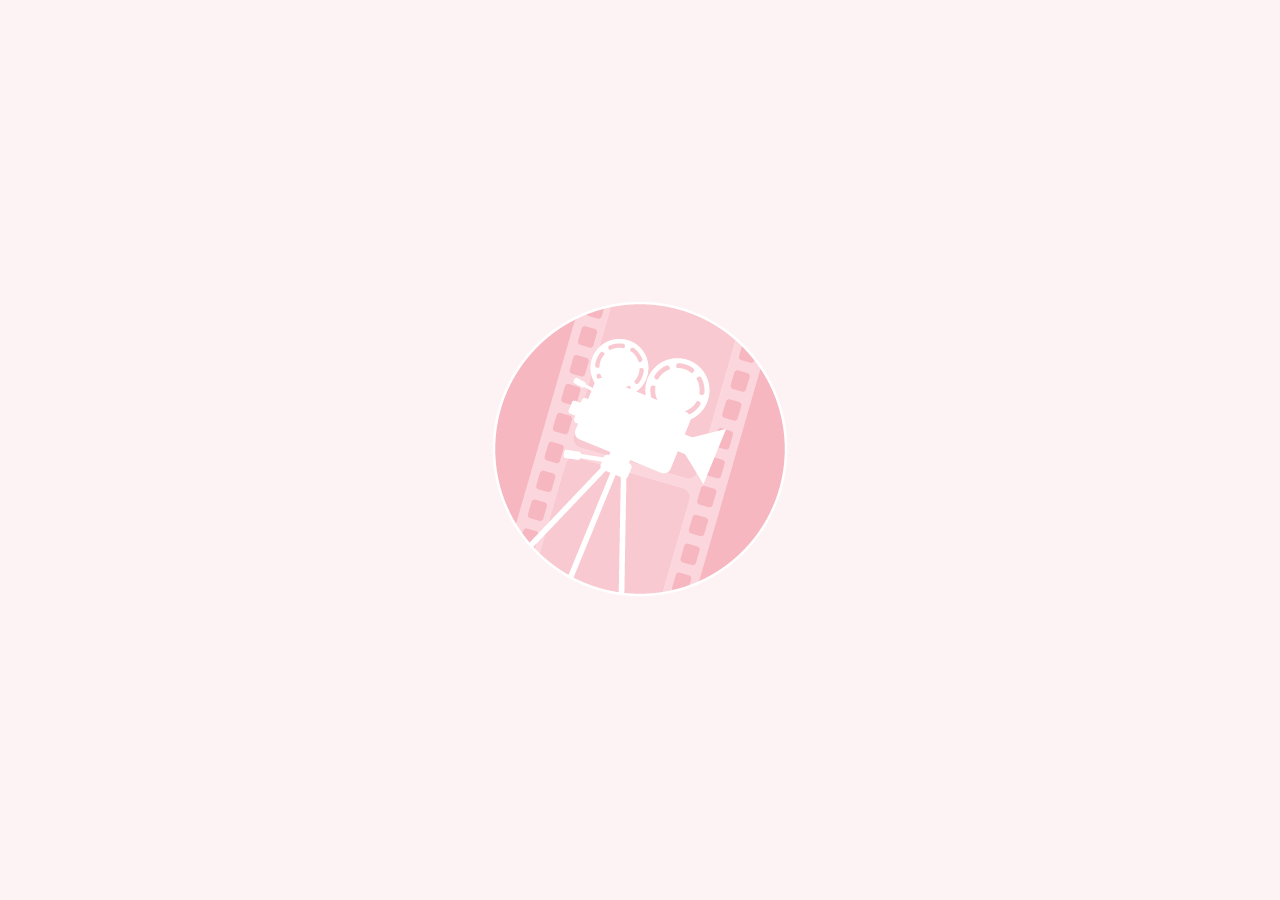
<file: index.html>
<!DOCTYPE html>
<html lang="en">
<head>
    <meta charset="UTF-8">
    <meta http-equiv="X-UA-Compatible" content="IE=edge">
    <meta name="viewport" content="width=device-width, initial-scale=1.0">
    <link rel="stylesheet" href="./estilos.css">
    <title>Reseñas</title>
</head>
<body>
    <div class="logo">
        <div>
            <img src="logo.png" alt="logo">
        </div>
    </div>

    <div class="contenido ocultar">
    <header>
    <h1 class="sec"><a href="index.html">Mis reseñas</a></h1>
    <h1 class="sec"><a href="index2.html">Próximas películas</a></h1>
    </header>
    
    <input type="button" value="+" id="nueva">

    <aside>
        <div>
            <button id="cerrar">X</button>
        </div>
        <form id="formreseñas">
            <input type="text" placeholder="Título..." id="titulo" required>
            <textarea id="contenido" cols="30" rows="10" placeholder="Tu reseña..." required></textarea>
            <input type="submit" value="guardar" id="guardar">
        </form>
    </aside>

    <section>

    </section>

    <footer>
        <button class="botones" id="masinfo"><a href="index3.html">+info</a></button>
        <button class="botones" id="nombre" >Review&Fun</button>
    </footer>
    </div>
    <script src="./code.jquery.com_jquery-3.7.0.min.js"></script>
    <script src="./main.js"></script>
</body>
</html>
</file>
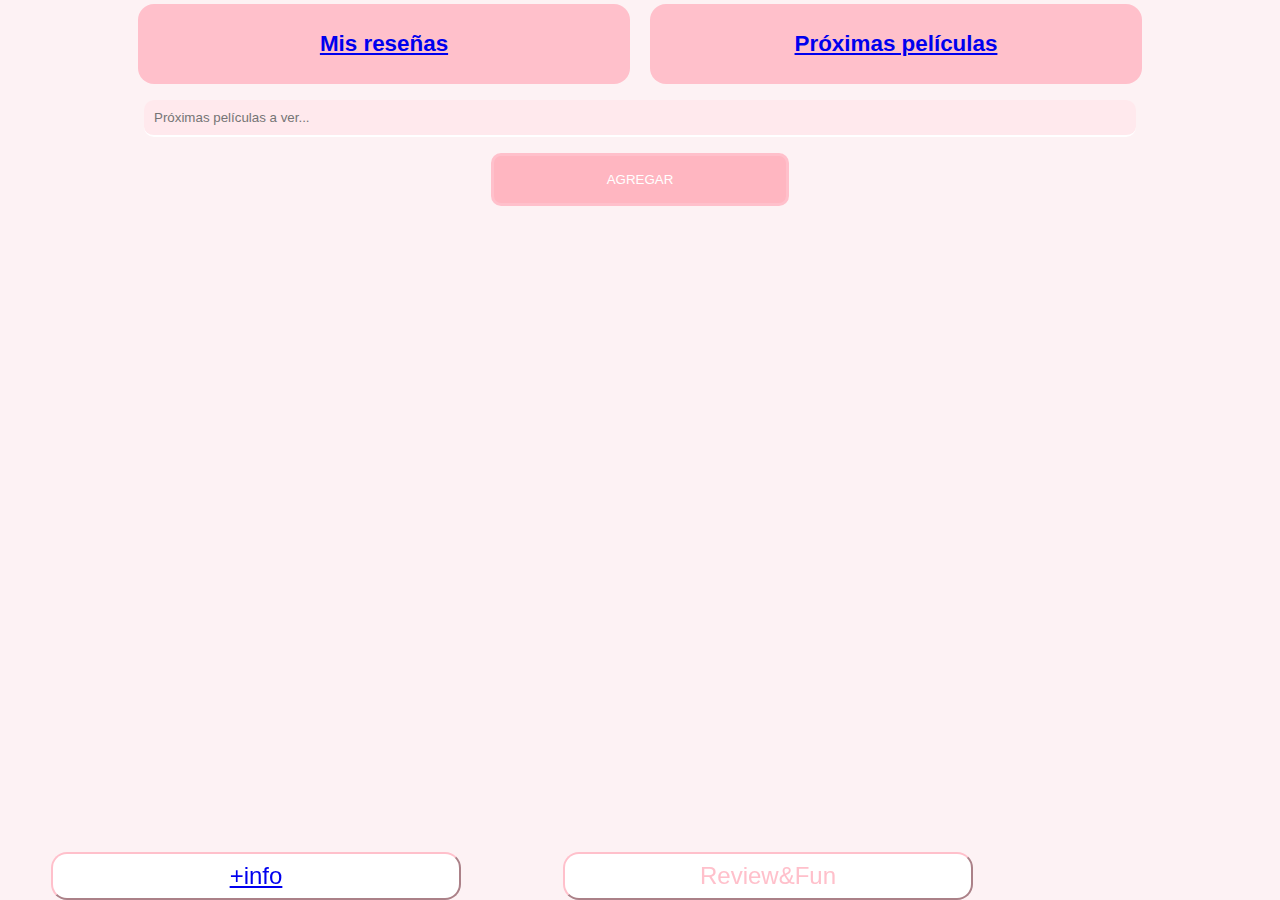
<file: index2.html>
<!DOCTYPE html>
<html lang="en">
<head>
    <meta charset="UTF-8">
    <meta name="viewport" content="width=device-width, initial-scale=1.0">
    <title>Lista</title>
    <link rel="stylesheet" href="./estilos.css">
</head>
<body>

    <header>
        <h1 class="sec"><a href="index.html">Mis reseñas</a></h1>
        <h1 class="sec"><a href="index2.html">Próximas películas</a></h1>
    </header>

    <form id="agregar">
        <input type="text" name="proximapelicula" id="proximapelicula" placeholder="Próximas películas a ver..." required>
        <button type="submit" class="botonlista">Agregar</button>
    </form>

    <ul id="lista"></ul>
    
    <footer>
        <button class="botones" id="masinfo"><a href="index3.html">+info</a></button>
        <button class="botones" id="nombre" >Review&Fun</button>
    </footer>

    <script src="./code.jquery.com_jquery-3.7.0.min.js"></script>
    <script src="./main2.js"></script>
</body>
</html>
</file>
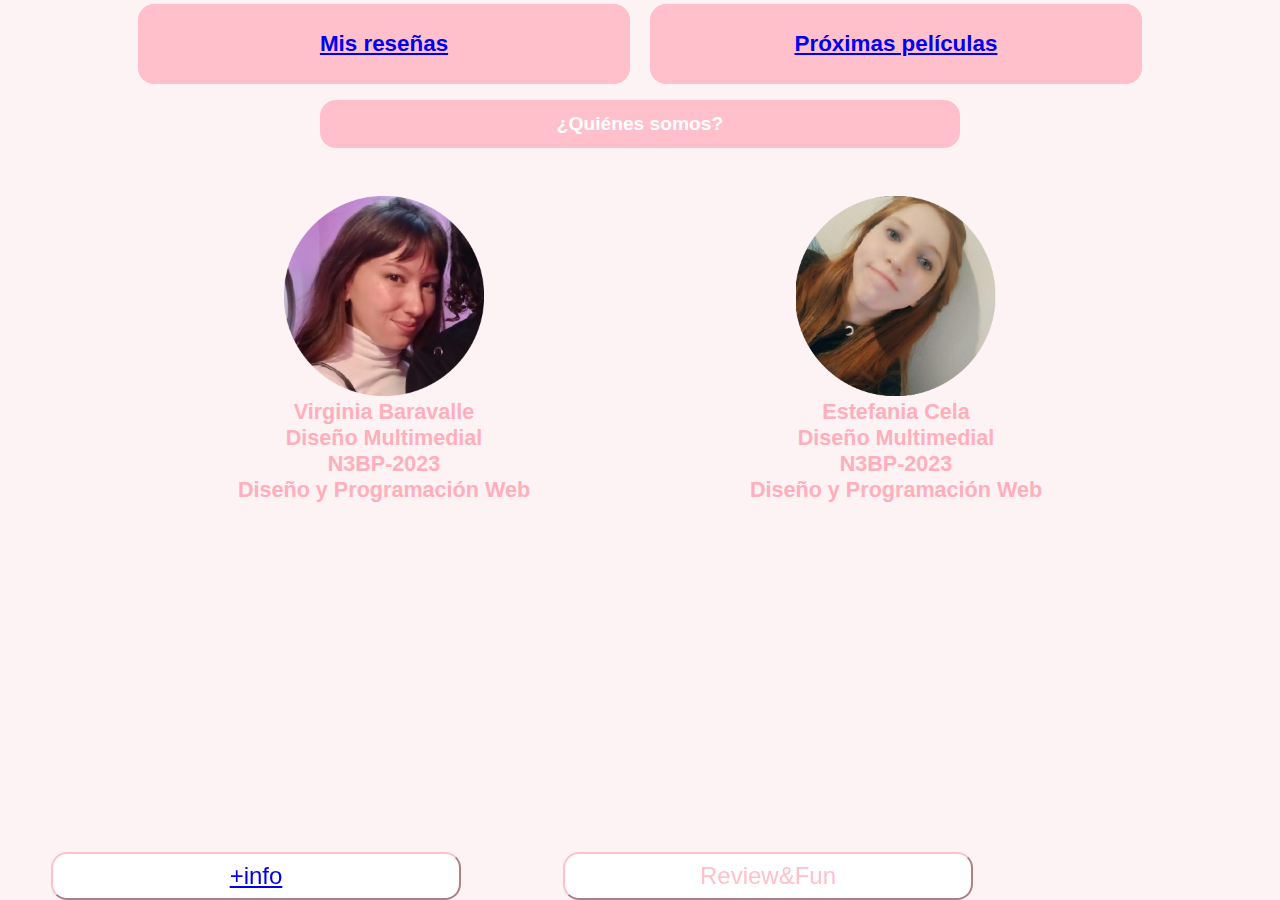
<file: index3.html>
<!DOCTYPE html>
<html lang="en">
<head>
    <meta charset="UTF-8">
    <meta http-equiv="X-UA-Compatible" content="IE=edge">
    <meta name="viewport" content="width=device-width, initial-scale=1.0">
    <link rel="stylesheet" href="estilos.css">
    <title>Información</title>
</head>
<body>
    <header>
        <h1 class="sec"><a href="index.html">Mis reseñas</a></h1>
        <h1 class="sec"><a href="index2.html">Próximas películas</a></h1>
        </header>
        <h2 class="quienes">¿Quiénes somos?</h1>
    <div class="datospersonales">
        <div>
        <img src="vir.png" width="200px" height="200px">
        <h2>Virginia Baravalle <br>
            Diseño Multimedial <br>
            N3BP-2023 <br>
            Diseño y Programación Web</h2>
        </div>
        <div>
        <img src="estefy.png" width="200px" height="200px">
         <h2>Estefania Cela <br>
            Diseño Multimedial<br>
            N3BP-2023 <br>
            Diseño y Programación Web</h2>
        </div>
    </div>

    <footer>
        <button class="botones" id="masinfo"><a href="index3.html">+info</a></button>
        <button class="botones" id="nombre" >Review&Fun</button>
    </footer>
    <script src="./code.jquery.com_jquery-3.7.0.min.js"></script>
    <script src="./main.js"></script>
</body>
</html>
</file>
<file: estilos.css>
*{
    margin: 0;
    padding: 0;
    box-sizing: border-box;
}

body{
    font-family: 'Segoe UI', Tahoma, Geneva, Verdana, sans-serif;
    background-color: rgb(253, 242, 244);
}

header, aside, section, #proximas, #agregar, ul, footer, .datospersonales{
    max-width: 1024px;
    margin: auto;
}

.sec{
    width: 48%;
    background-color: pink;
    color: white;
    text-align: center;
    height: 5rem;
    line-height: 5rem;
    font-size: 1.4rem;
    border-radius: 1rem;
    margin-top: 4px;
}

header{
    display: flex;
    justify-content: space-around;
}

#nueva{
    position: fixed;
    right: 2rem;
    bottom: 4rem;
    background-color: pink;
    width: 50px;
    height: 50px;
    border-radius: 50%;
    border: none;
    font-size: 2rem;
    color: white;
}

aside{
    width: 100%;
    height: 100vh;
    position: fixed;
    background-color: lightpink;
    top: 0;
    display: none;
}

aside div{
    background-color: pink;
    height: 3rem;
    padding: 1rem;
}

#cerrar{
    background: none;
    border: none;
    color: white;
    font-size: 1.5rem;
}

form{
    display: flex;
    flex-direction: column;
    row-gap: 1rem;
    padding: 1rem;
}

input, textarea{
    padding: 10px;
    border: none;
    border-bottom: 2px solid #fff;
    border-radius: 10px;
}

#guardar{
    background-color: lightpink;
    color: white;
    text-transform: uppercase;
    border: none;
}

section{
    display: flex;
    flex-wrap: wrap;
    gap: 1rem;
    padding-top: 1rem;
    padding-bottom: 1rem;
    justify-content: center;
    margin-bottom: 2rem;
}

.reseña{
        width: 1000px;
        border: 2px solid lightpink;
        border-radius: 25px;
        padding: 1rem;
        margin: 5px;   
        background-color: rgb(255, 229, 233);
}

.reseña header{
    display: flex;
    justify-content: space-between;
    background: none;
    height: 2rem;
    border-bottom: lightpink 1px solid;
    margin-bottom: .5rem;
}

.reseña h2{
    color:black;
    line-height: 1.5rem;
    font-size: 1.2rem;
}

.reseña a{
    line-height: 1.5rem;
    text-decoration: none;
    color: black;
}

div h1{
    background-color: pink;
    color: white;
    text-align: center;
    height: 3rem;
    line-height: 3rem;
    font-size: 1.2rem;
}


#proximapelicula{
    background-color: rgb(255, 233, 237);
    width: 100%;
    margin: auto;
    color: rgb(250, 141, 159);
}

.botonlista{
    background-color: lightpink ;
    color: white;
    text-transform: uppercase;
    border: pink 3px solid;
    border-radius: 10px;
    padding: 1rem;
    width: 30%;
    margin: auto;
}

li{
    color: pink;
    font-size: 1.3rem;
    width: 70%;
    border: 2px solid lightpink;
    border-radius: 25px;
    margin: 6px auto;
    background-color:white;
    text-align: center;
    list-style: none;
}

.borrar{
    font-size: 70%;
}

footer{
    display: flex;
    width: 100%;
    text-align: center;
    height: 3rem;
    line-height: 3rem;
    border-radius: 1rem;
    margin-top: 30px;
    justify-content: space-around;
    position: fixed;
    bottom: 0;
}

.botones{
    width: 40%;
    background-color: white;
    color: pink;
    font-size: 1.5em;
    border-radius: 1rem;
    border-color: pink;
}

.quienes{
    width: 50%;
    margin: auto;
    background-color: pink;
    color: white;
    text-align: center;
    height: 3rem;
    line-height: 3rem;
    font-size: 2rem;
    border-radius: 1rem;
    margin-top: 1rem;
    font-size: 1.2rem;
}

.datospersonales{
    width: 100%;
    display: flex;
    justify-content: space-around;
    text-align: center;
    color: rgb(255, 175, 188);
    font-size: 0.9rem;
    padding-top: 3rem;
}


.logo{
    height: 100vh;
    display: flex;
    justify-content: center;
    align-items: center;
    animation: logo 1s ease-in-out 3;
}

.ocultar{
    display: none;
}

@keyframes logo {
    0%{
        opacity: 0;
     }
     100%{
         opacity: 1;
     }
}


@media screen and (max-width:479px) { 

    .sec{
        width: 100%;
        background-color: pink;
        color: white;
        text-align: center;
        height: 4rem;
        line-height: 4rem;
        font-size: 1.2rem;
        border-radius: 1rem;
        margin-top: 4px;
    }
    
    header{
        display: block;
        margin: auto;
        width: 95%;
    }

    section{
        display: flex;
        flex-wrap: wrap;
        gap: 1rem;
        padding-top: 1rem;
        padding-bottom: 1rem;
        margin-bottom: 2rem;
    }

    .reseña{
        width: 95%;
        border: 2px solid lightpink;
        border-radius: 25px;
        padding: 0.5rem 1rem;
        margin: auto;
        background-color: rgb(255, 229, 233);
        font-size: 0.9rem;
    }

    .reseña h2{
        font-size: 1rem;
    }

    section header{
        margin: 0px;
    }

    .botonlista{
        padding: 5px;
    }
    
    
    li{
        width: 80%;
        border: 2px solid lightpink;
        border-radius: 25px;
        margin: 6px auto;
        background-color:white;
        font-size: 0.9rem;
        text-align: center;
        list-style: none;
    }

    footer{
        display: flex;
        width: 100%;
        text-align: center;
        height: 2rem;
        line-height: 2rem;
        border-radius: 1rem;
        margin-bottom: 5px;
        justify-content: space-around;
        position: fixed;
        bottom: 0;
    }
    
    .botones{
        width: 40%;
        background-color: white;
        color: pink;
        font-size: 1em;
        border-radius: 1rem;
        border-color: pink;
    }
    
    .quienes{
        width: 50%;
        margin: auto;
        background-color: pink;
        color: white;
        text-align: center;
        height: 3rem;
        line-height: 3rem;
        font-size: 2rem;
        border-radius: 1rem;
        margin-top: 4px;
        font-size: 1.2rem;
    }

    .datospersonales{
        width: 100%;
        display: block;
        text-align: center;
        color: rgb(255, 175, 188);
        font-size: 0.7rem;
        margin-bottom: 3rem;
    }
    
    #nueva{
        position: fixed;
        right: 2rem;
        bottom: 3rem;
        background-color: pink;
        width: 50px;
        height: 50px;
        border-radius: 50%;
        border: none;
        font-size: 2rem;
        color: white;
    }
}
</file>
